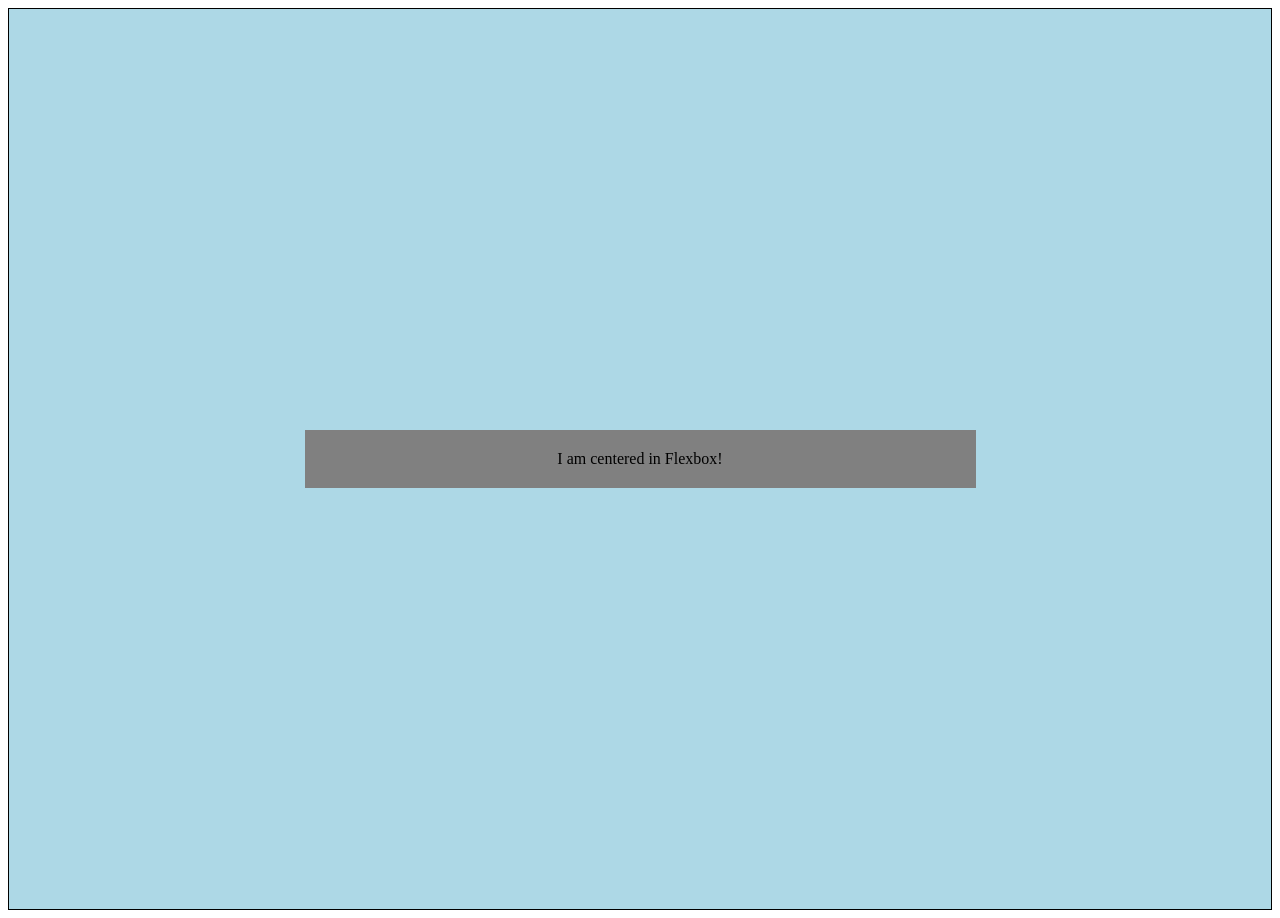
<file: index.html>
<!DOCTYPE html>
<html lang="en">
<head>
    <meta charset="UTF-8">
    <meta name="viewport" content="width=device-width, initial-scale=1.0">
    <title>Flexbox Centering</title>
    <style>


        .parent {
            border: 1px solid black;
            display: flex;
            justify-content: center;
            align-items: center;
            height: 100vh;
            background: lightblue;
        }

        .child {
            width: 50%;
            margin: auto;
            background: gray;
            padding: 20px;
            text-align: center;
        }
    </style>
</head>
<body>
    <div class="parent">
        <div class="child">I am centered in Flexbox!</div>
    </div>
</body>
</html>
</file>
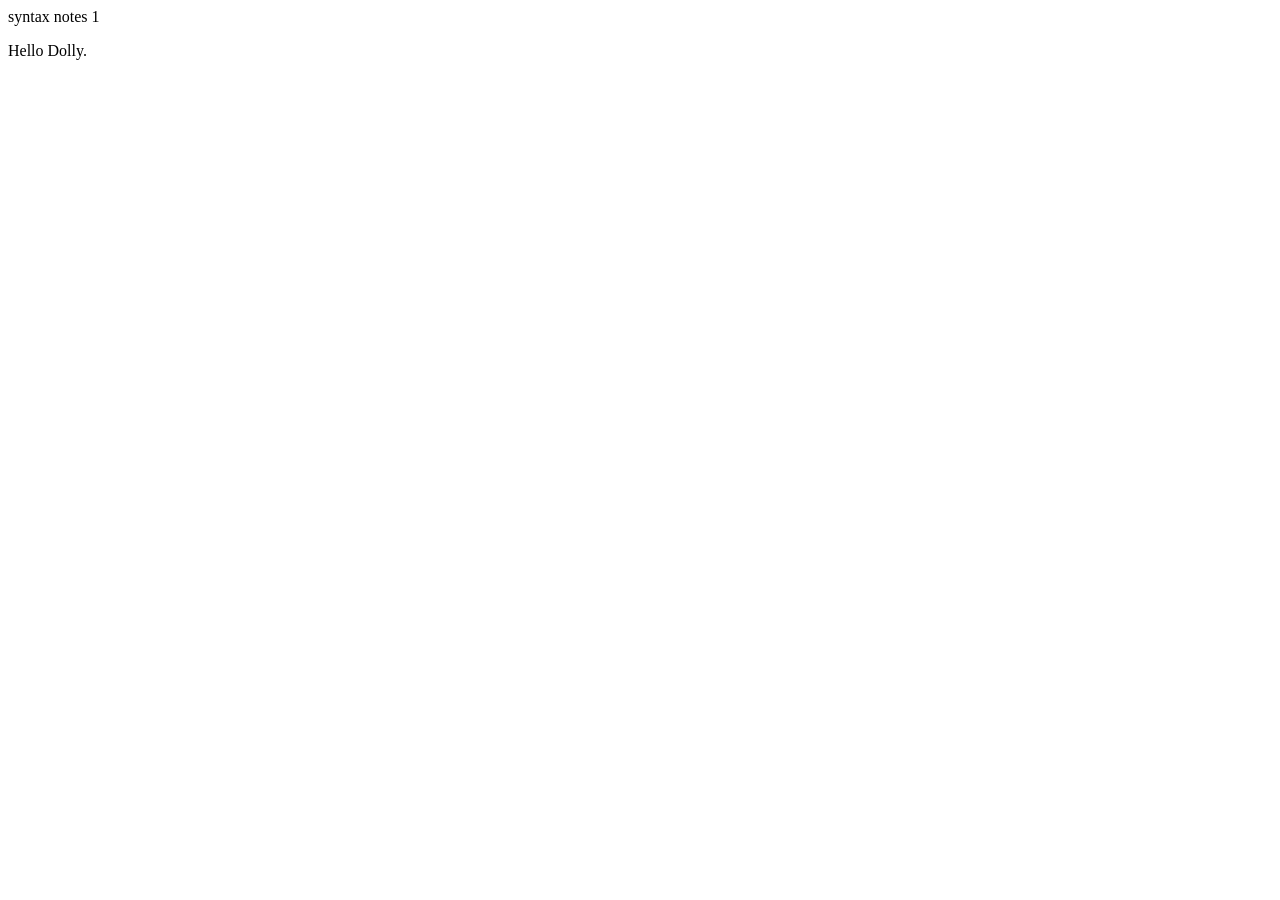
<file: javascript-html/syntax-notes.html>
<!DOCTYPE html>
<html lang="en">
<head>
    <meta charset="UTF-8">
    <meta name="viewport" content="width=device-width, initial-scale=1.0">
    <title>JavaScript Log Viewer</title>
</head>
<body>
    <div>syntax notes 1</div>
    <p id="demo"></p>
    <script> 
        document.getElementById("demo").innerHTML = "Hello Dolly.";
    </script>
    <script src="../javascript/syntax-notes.js"></script>
</body>
</html>
</file>
